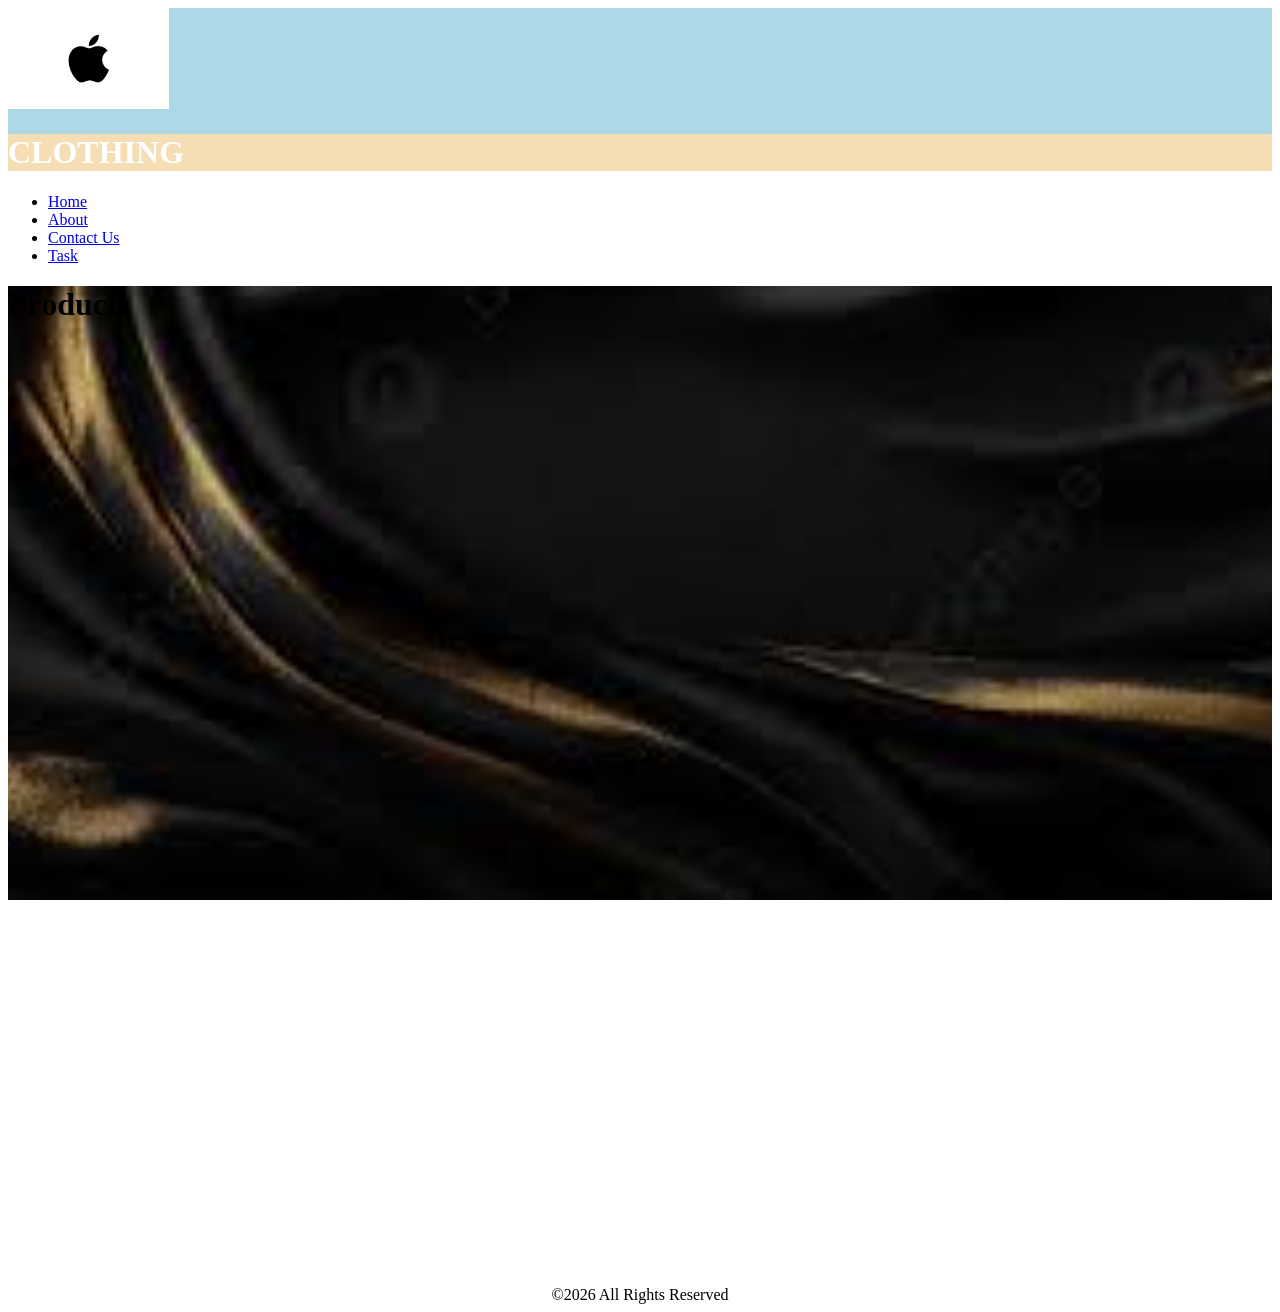
<file: index.html>
<!DOCTYPE html>
<html lang="en">
<head>
    <meta charset="UTF-8">
    <meta name="viewport" content="width=device-width, initial-scale=1.0">
    <title>Clothing</title>
    <link rel="stylesheet" href="assets/css/styles.css">
</head>
<body>
    <header class="main-header">
        <div class="logo-container">
            <img src="assets/image/iphone logo.jpg" alt="">
        </div>
        <h1 class="product-name">CLOTHING</h1>
    </header>
    <nav class="main-nav">
        <ul>
            <li><a href=".">Home</a></li>
            <li><a href="#about">About</a></li>
            <li><a href="#contact">Contact Us</a></li>
            <li><a href="task-1.html">Task</a></li>
        </ul>
    </nav>
    <div class="main-content">
        <h1>Products</h1>
    </div>
     <footer>
        <center>&copy;2026 All Rights Reserved</center>
    </footer>
</body>
</html>
</file>
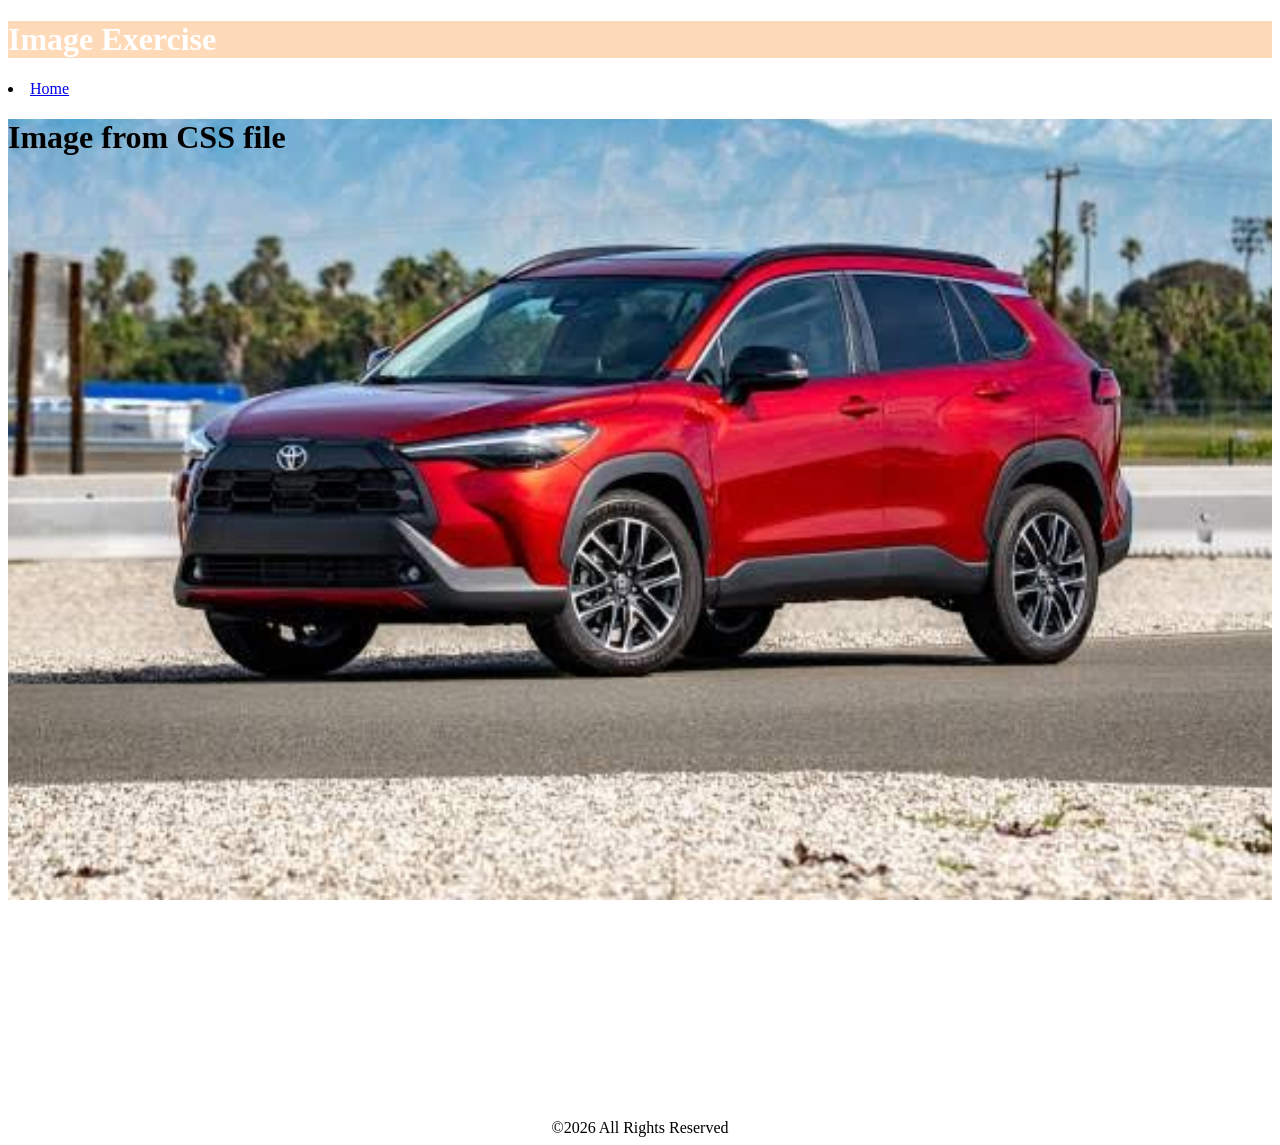
<file: task-1.html>
<!DOCTYPE html>
<html lang="en">
<head>
    <meta charset="UTF-8">
    <meta name="viewport" content="width=device-width, initial-scale=1.0">
    <title>Background Image Exercise</title>
    <link rel="stylesheet" href="assets/css/style.css">
</head>
<body>
    <header class="my-header">
        <h1>Image Exercise</h1>
    </header>
    <li><a href="index.html">Home</a></li>
    <main class="main-item">
        <h1>Image from CSS file</h1>
    </main>
    <footer>
        <center>&copy;2026 All Rights Reserved</center>
    </footer>
</body>
</html>
</file>
<file: assets/css/styles.css>
.main-header{
    color: #ffffff;
    background-color: lightblue;
}
.product-name{
    background-color: wheat;
}
.main-content{
    height: 1000px;
    background-image: url(../image/background.jpg);
    background-repeat: no-repeat;
    background-size: cover;
    background-attachment:fixed;
}
</file>
<file: assets/css/style.css>
.my-header{
    color: #ffffff;
    background-color: peachpuff;
}
.main-item{
    height: 1000px;
    background-image: url(../image/toyota.jpg);
    background-repeat: no-repeat;
    background-size: cover;
    background-attachment: fixed;
}
</file>
